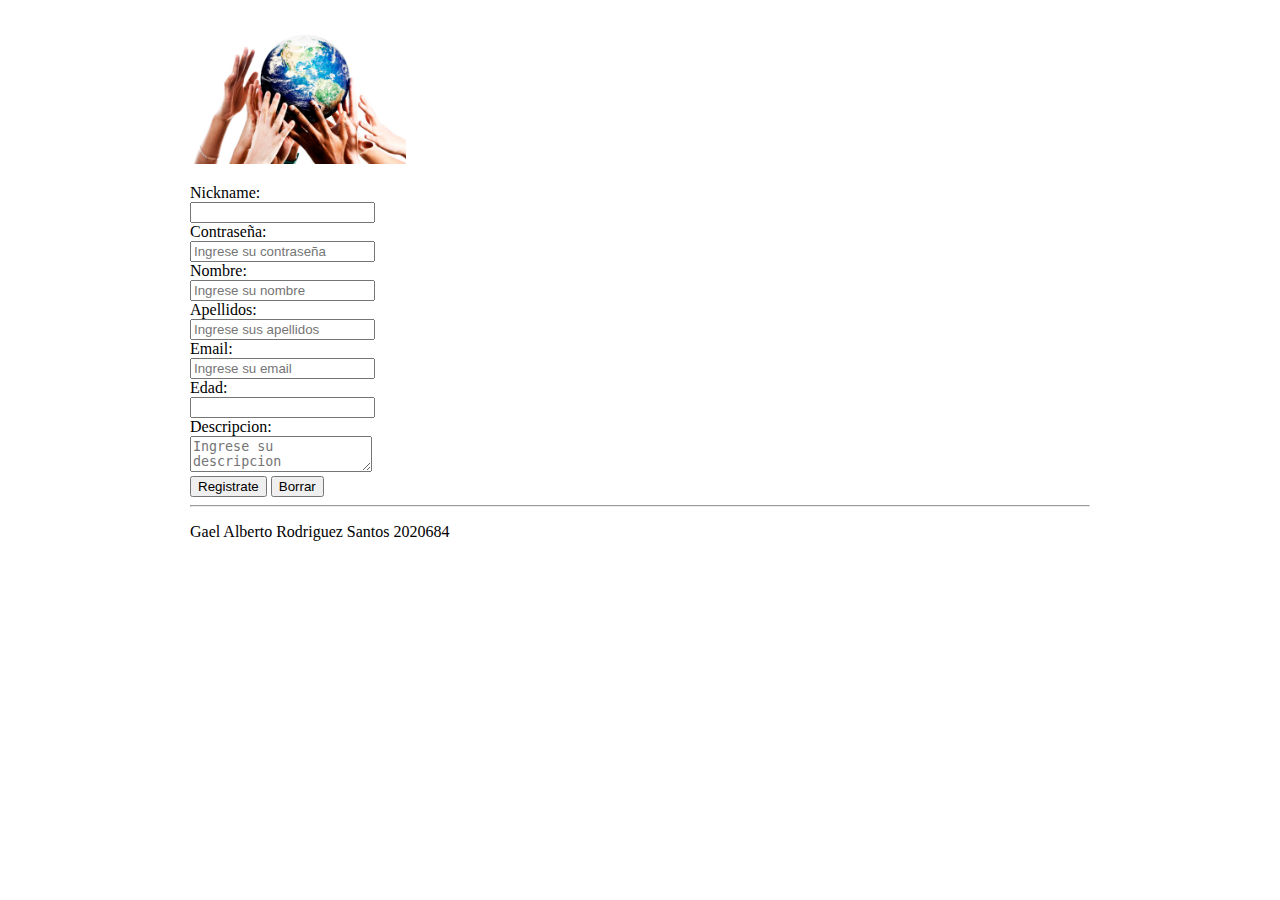
<file: PIA/Social Red html y css/index.html>
<!DOCTYPE html>
<html lang="en">
    <head>
        <meta charset="UTF-8">
        <link rel="stylesheet" href="Css\estilo.css">
        <title>Registro</title>
    </head>
  <body>
    <header>
        <div id="logo">
            <img src="img\Logo.jpg" alt="Logo">
        </div>
    </header>
    <section id="formulario">
      <form name="Nuevo Usuario" method="POST" action="php/ConexionCrearUsuario.php">
        Nickname:<br>
          <input type="text" name="nickname" pattern="[a-zA-Z0-9]+" placehorder="Ingrese su Nickname" required><br>
        Contraseña:<br>
          <input type="password" name="contraseña" maxlength="20" autocomplete="new-password" placeholder="Ingrese su contraseña" required><br>
         Nombre: <br>
          <input type="text" name="nombre" placeholder="Ingrese su nombre" required><br>
         Apellidos: <br>
          <input type="text" name="apellidos" placeholder="Ingrese sus apellidos" required><br>
         Email: <br>
          <input type="email" name="correo" placeholder="Ingrese su email" required><br>
         Edad: <br>
          <input type="number" name="edad" min="18" placehorder="Ingrese su edad" required><br> 
         Descripcion: <br>
          <textarea name="descripcion" placeholder="Ingrese su descripcion" required></textarea><br>
          
          <input type="submit" name="enviar" class="boton" value="Registrate">
          <input type="reset" class="boton" value="Borrar">
          <hr>
        </form>
    </section>
    
    <footer>
      <p>Gael Alberto Rodriguez Santos 2020684</p>
    </footer>
  </body>
</html>
</file>
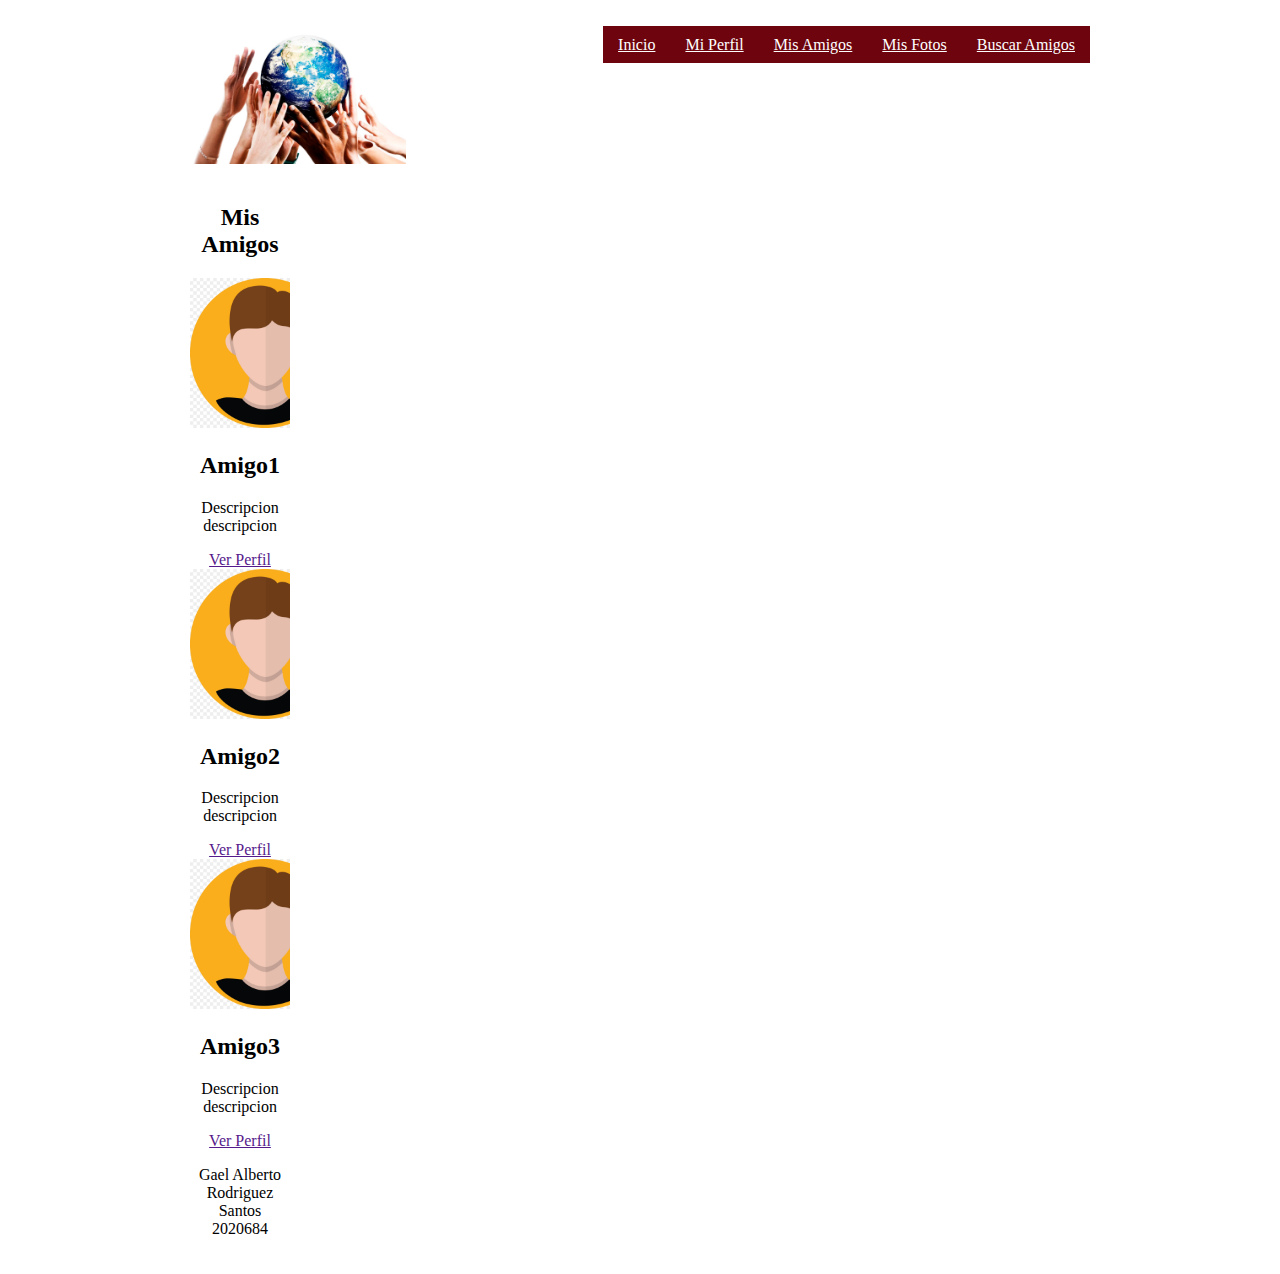
<file: PIA/Social Red html y css/amigos.html>
<!DOCTYPE html>
<html lang="en">
    <head>
        <meta charset="UTF-8">
        <link rel="stylesheet" href="Css\estilo.css">
        <title>Mis Amigos</title>
    </head>
<body>
        <header>
            <div id="logo">
                <img src="img\Logo.jpg" alt="Logo">
            </div>
            <nav class="menu">
                <ul>
                    <li>
                        <a href="index.html">Inicio</a>
                    </li>
                    <li>
                        <a href="Perfil.html">Mi Perfil</a>
                    </li>
                    <li>
                        <a href="amigos.html">Mis Amigos</a>
                    </li>
                    <li>
                        <a href="fotos.html">Mis Fotos</a>
                    </li>
                    <li>
                        <a href="buscar.html">Buscar Amigos</a>
                    </li>
                </ul>
            </nav>
        </header>
        <section id="recuadros">
            <h2> Mis Amigos</h2>
            <section class="recuadro">
                <img src="img\amigo.jpg" height="150">
                <h2>Amigo1</h2>
                <p class="parrafo"> Descripcion descripcion</p>
                <a href="" class="boton">Ver Perfil</a>
            </section>
            <section class="recuadro">
                <img src="img\amigo.jpg" height="150">
                <h2>Amigo2</h2>
                <p class="parrafo"> Descripcion descripcion</p>
                <a href="" class="boton">Ver Perfil</a>
            </section>
            <section class="recuadro">
                <img src="img\amigo.jpg" height="150">
                <h2>Amigo3</h2>
                <p class="parrafo"> Descripcion descripcion</p>
                <a href="" class="boton">Ver Perfil</a>
        </section>
        <footer>
            <p>Gael Alberto Rodriguez Santos 2020684</p>
        </footer>
</body>
</html>
</file>
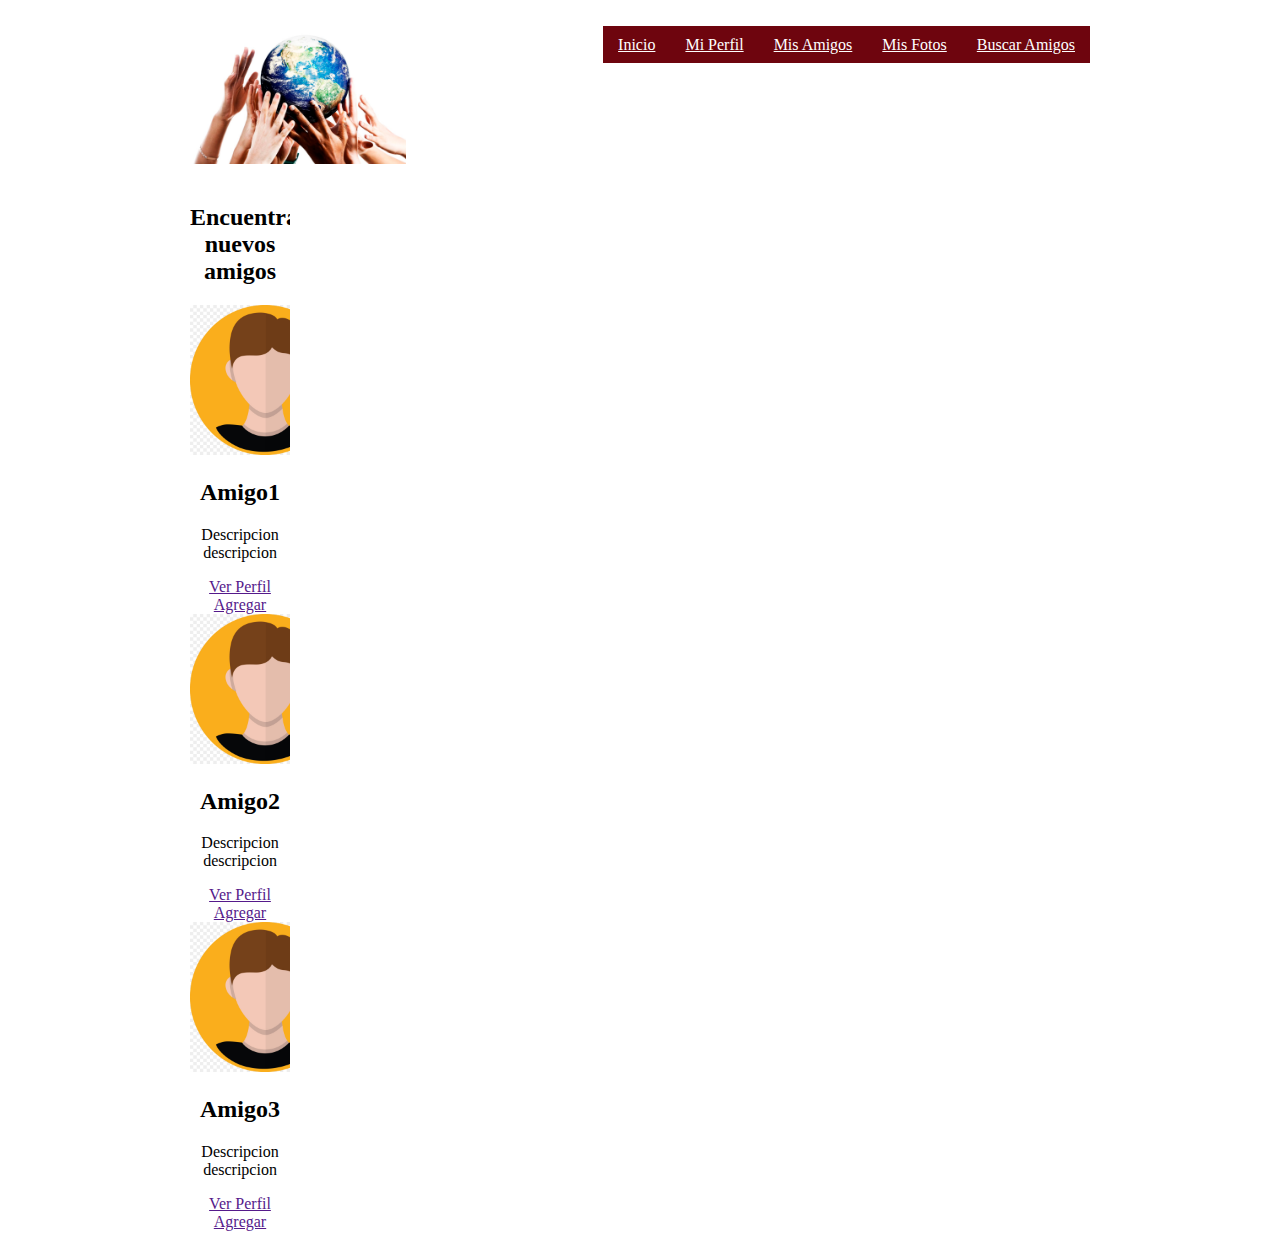
<file: PIA/Social Red html y css/buscar.html>
<!DOCTYPE html>
<html lang="en">
    <head>
        <meta charset="UTF-8">
        <link rel="stylesheet" href="Css\estilo.css">
        <title>Buscar</title>
    </head>
<body>
    <header>
        <div id="logo">
            <img src="img\Logo.jpg" alt="Logo">
            </div>
            <nav class="menu">
            <ul>
                <li>
                     <a href="index.html">Inicio</a>
                </li>
                <li>
                    <a href="Perfil.html">Mi Perfil</a>
                </li>
                <li>
                    <a href="amigos.html">Mis Amigos</a>
                </li>
                <li>
                    <a href="fotos.html">Mis Fotos</a>
                </li>
                <li>
                    <a href="buscar.html">Buscar Amigos</a>
                </li>
            </ul>
        </nav>
    </header>
    <section id="recuadros">
        <h2>Encuentra nuevos amigos</h2>
        <section class="recuadro">
            <img src="img\amigo.jpg" height="150">
            <h2>Amigo1</h2>
            <p class="parrafo"> Descripcion descripcion</p>
            <a href="" class="boton">Ver Perfil</a>
            <a href="" class="boton">Agregar</a>
        </section>
        <section class="recuadro">
            <img src="img\amigo.jpg" height="150">
            <h2>Amigo2</h2>
            <p class="parrafo"> Descripcion descripcion</p>
            <a href="" class="boton">Ver Perfil</a>
            <a href="" class="boton">Agregar</a>
        </section>
        <section class="recuadro">
            <img src="img\amigo.jpg" height="150">
            <h2>Amigo3</h2>
            <p class="parrafo"> Descripcion descripcion</p>
            <a href="" class="boton">Ver Perfil</a>
            <a href="" class="boton">Agregar</a>
    </section>
    </section>
</body>
</html>
</file>
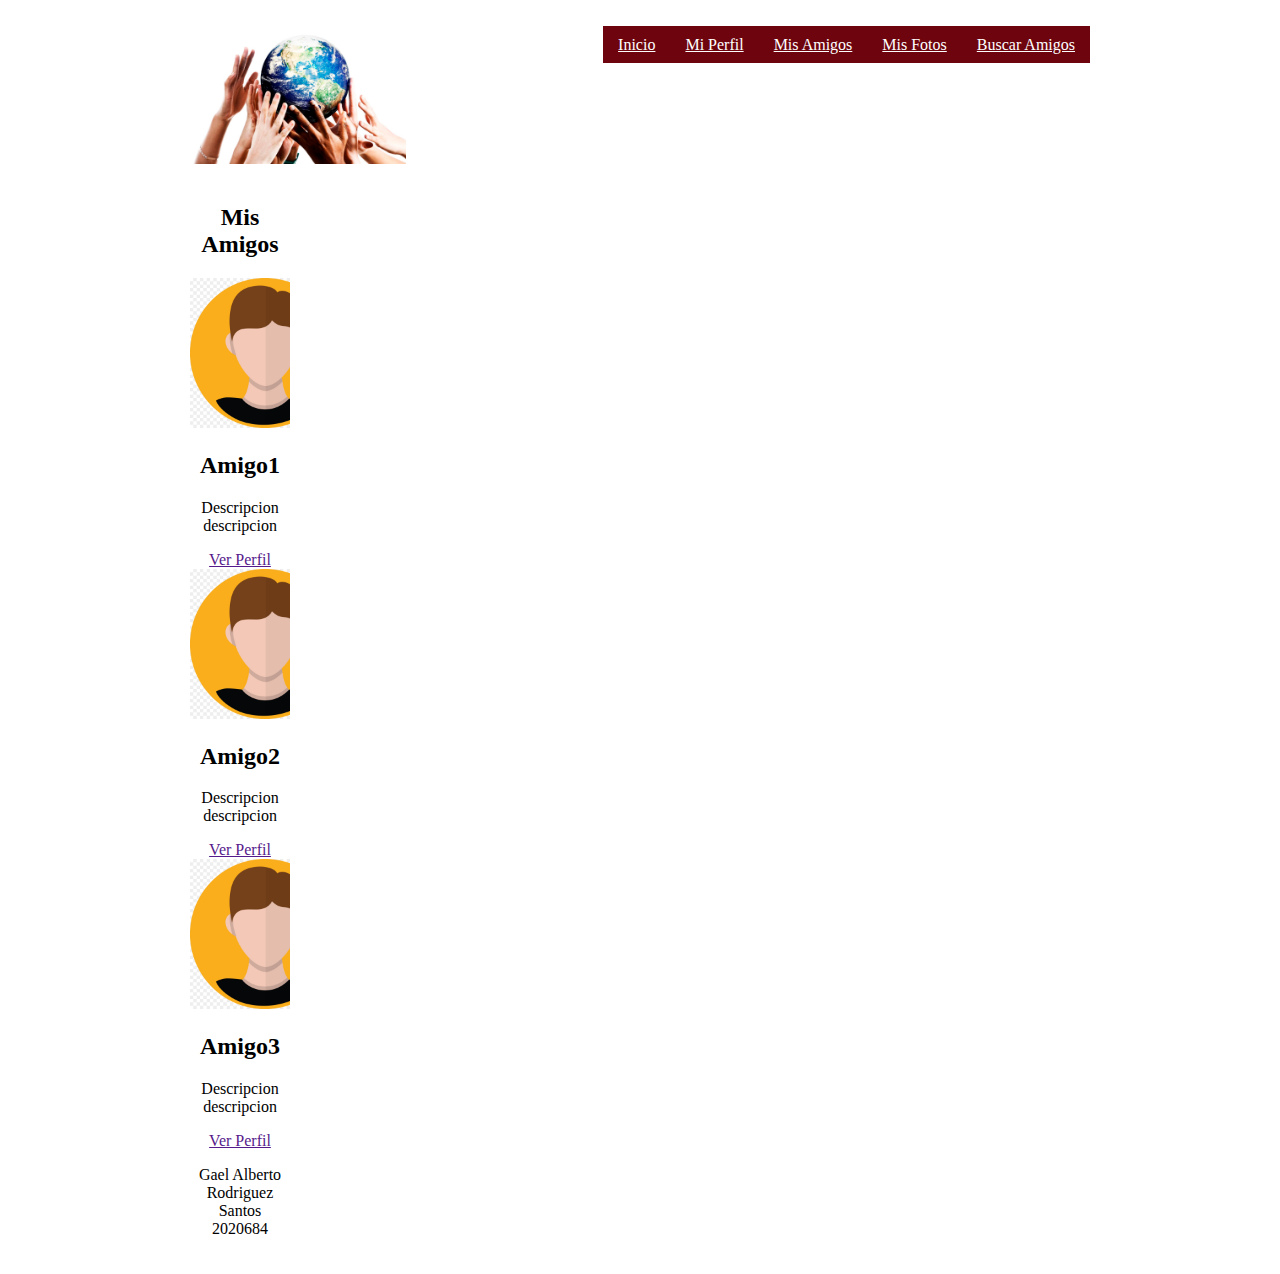
<file: PIA/Social Red html y css/fotos.html>
<!DOCTYPE html>
<html lang="en">
    <head>
        <meta charset="UTF-8">
        <link rel="stylesheet" href="Css\estilo.css">
        <title>Mis Amigos</title>
    </head>
<body>
        <header>
            <div id="logo">
                <img src="img\Logo.jpg" alt="Logo">
            </div>
            <nav class="menu">
                <ul>
                    <li>
                      <a href="index.html">Inicio</a>
                    </li>
                    <li>
                        <a href="Perfil.html">Mi Perfil</a>
                    </li>
                    <li>
                        <a href="amigos.html">Mis Amigos</a>
                    </li>
                    <li>
                        <a href="fotos.html">Mis Fotos</a>
                    </li>
                    <li>
                        <a href="buscar.html">Buscar Amigos</a>
                    </li>
                </ul>
            </nav>
        </header>
        <section id="recuadros">
            <h2> Mis Amigos</h2>
            <section class="recuadro">
                <img src="img\amigo.jpg" height="150">
                <h2>Amigo1</h2>
                <p class="parrafo"> Descripcion descripcion</p>
                <a href="" class="boton">Ver Perfil</a>
            </section>
            <section class="recuadro">
                <img src="img\amigo.jpg" height="150">
                <h2>Amigo2</h2>
                <p class="parrafo"> Descripcion descripcion</p>
                <a href="" class="boton">Ver Perfil</a>
            </section>
            <section class="recuadro">
                <img src="img\amigo.jpg" height="150">
                <h2>Amigo3</h2>
                <p class="parrafo"> Descripcion descripcion</p>
                <a href="" class="boton">Ver Perfil</a>
        </section>
        <footer>
            <p>Gael Alberto Rodriguez Santos 2020684</p>
        </footer>
</body>
</html>
</file>
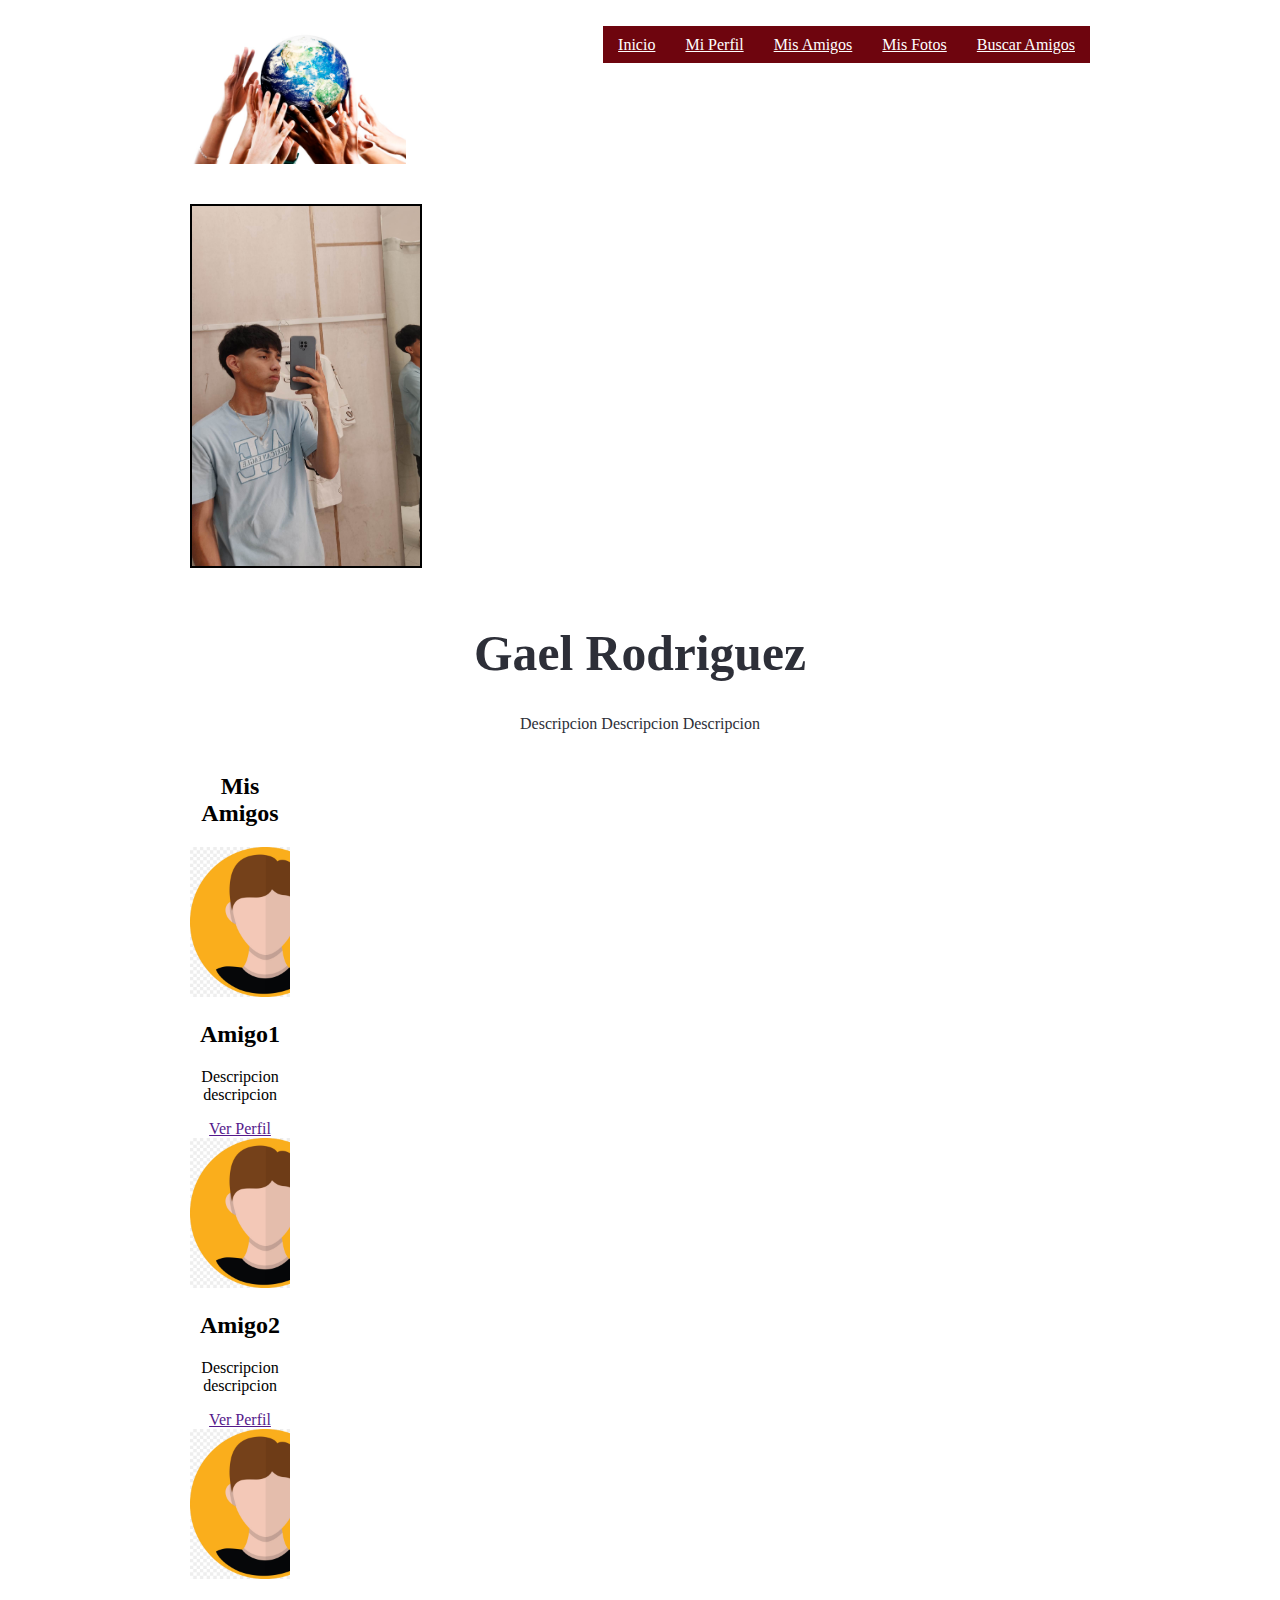
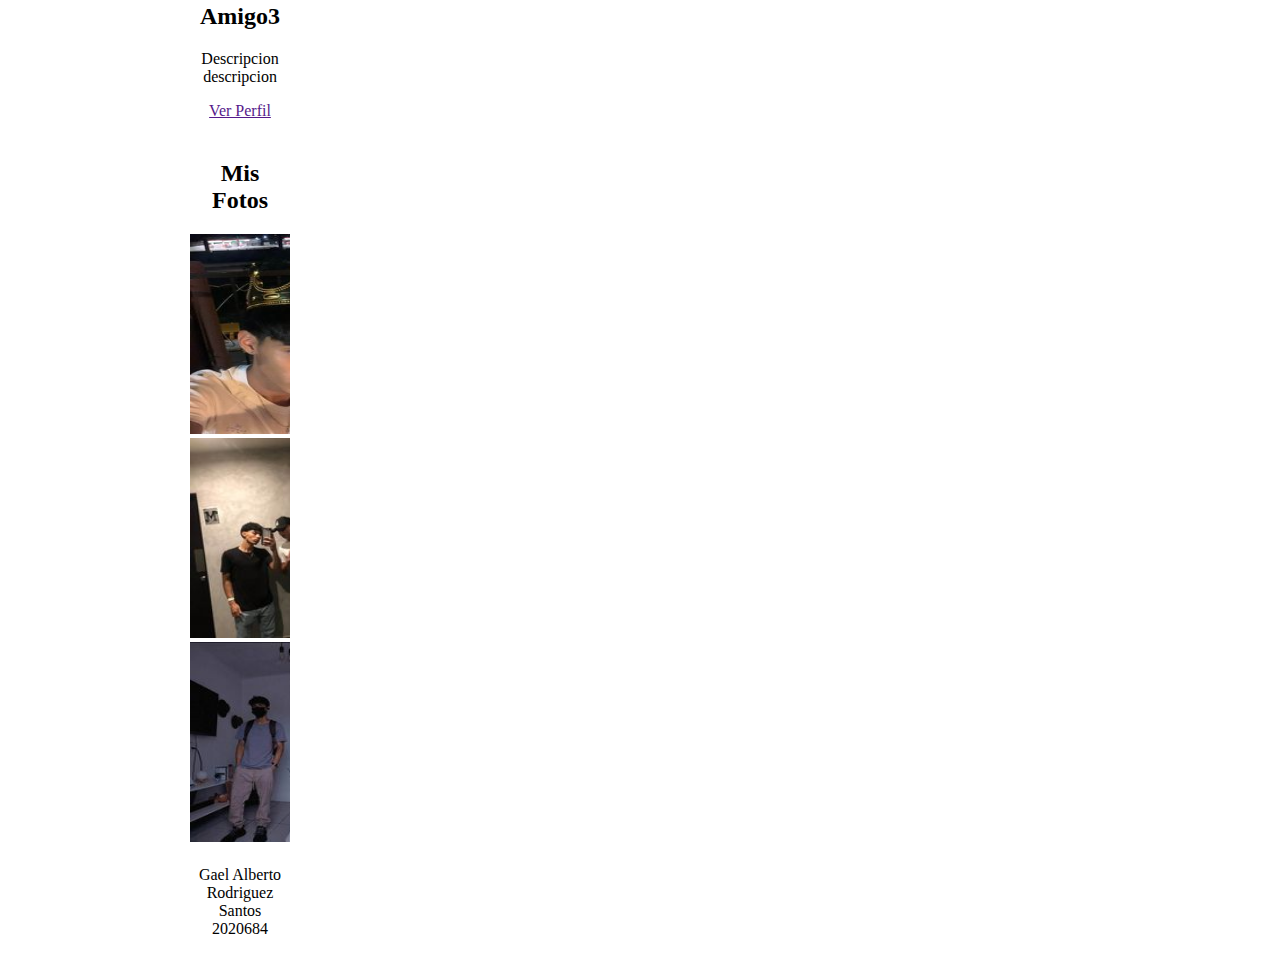
<file: PIA/Social Red html y css/Perfil.html>
<!DOCTYPE html>
<html lang="en">
<head>
    <meta charset="UTF-8">
    <link rel="stylesheet" href="Css\estilo.css">
    <title>Red Social</title>
</head>
<body>
    <header>
        <div id="logo">
            <img src="img\Logo.jpg" alt="Logo">
        </div>
        <nav class="menu">
            <ul>
                <li>
                    <a href="index.html">Inicio</a>
                </li>
                <li>
                    <a href="Perfil.html">Mi Perfil</a>
                </li>
                <li>
                    <a href="amigos.html">Mis Amigos</a>
                </li>
                <li>
                    <a href="fotos.html">Mis Fotos</a>
                </li>
                <li>
                    <a href="buscar.html">Buscar Amigos</a>
                </li>
            </ul>
        </nav>
    </header>
    <section id="perfil">
        <img src="img\gael.jpg">
        <h1>Gael Rodriguez</h1>
        <p>Descripcion Descripcion Descripcion</p>
    </section>
    <section id="recuadros">
        <h2> Mis Amigos</h2>
        <section class="recuadro">
            <img src="img\amigo.jpg" height="150">
            <h2>Amigo1</h2>
            <p class="parrafo"> Descripcion descripcion</p>
            <a href="" class="boton">Ver Perfil</a>
        </section>
        <section class="recuadro">
            <img src="img\amigo.jpg" height="150">
            <h2>Amigo2</h2>
            <p class="parrafo"> Descripcion descripcion</p>
            <a href="" class="boton">Ver Perfil</a>
        </section>
        <section class="recuadro">
            <img src="img\amigo.jpg" height="150">
            <h2>Amigo3</h2>
            <p class="parrafo"> Descripcion descripcion</p>
            <a href="" class="boton">Ver Perfil</a>
    </section>
    <section id="recuadros">
        <h2>Mis Fotos</h2>
        <section class="recuadro">
            <img src="img\foto1.jpg" height="200" width="180">
        </section>
        <section class="recuadro">
            <img src="img\foto2.jpg" height="200" width="180">
        </section>
        <section class="recuadro">
            <img src="img\foto3.jpg" height="200" width="180">
        </section>
    </section>
    <footer>
        <p>Gael Alberto Rodriguez Santos 2020684</p>
    </footer>
</body>
</html>
</file>
